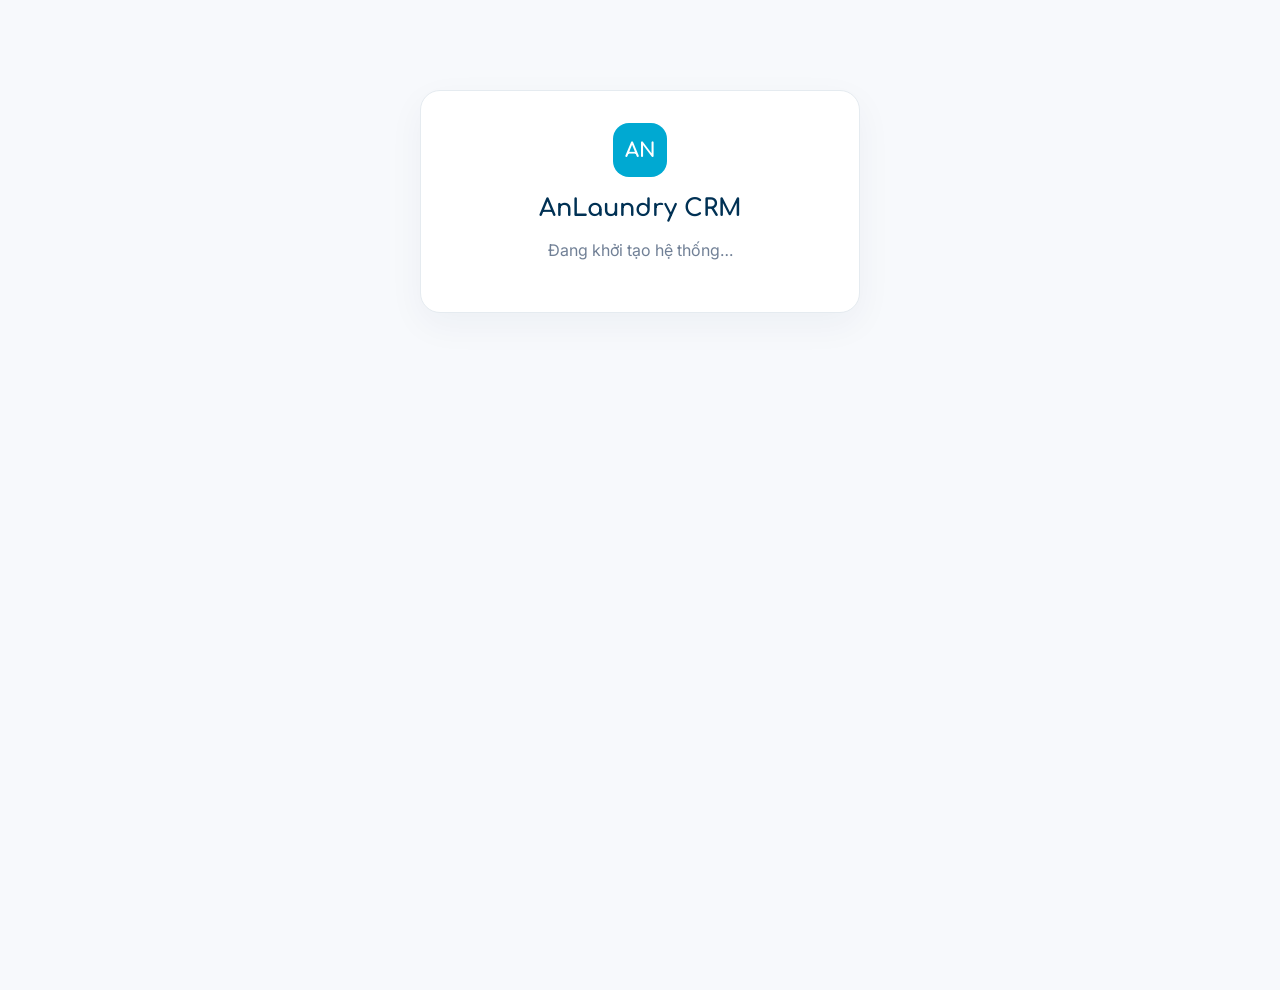
<file: crm/index.html>
<!doctype html>
<html lang="vi">
<head>
  <meta charset="utf-8">
  <meta name="viewport" content="width=device-width, initial-scale=1">
  <meta name="robots" content="noindex,nofollow">
  <meta name="theme-color" content="#003154">
  <title>AnLaundry CRM</title>
  <link rel="preconnect" href="https://fonts.googleapis.com">
  <link rel="preconnect" href="https://fonts.gstatic.com" crossorigin>
  <link href="https://fonts.googleapis.com/css2?family=Comfortaa:wght@500;600;700&family=Inter:wght@400;500;600;700&display=swap" rel="stylesheet">
  <link rel="stylesheet" href="./styles.css">
</head>
<body>
  <main id="app" class="app-shell">
    <section class="loading-card"><span class="brand-mark">AN</span><h1>AnLaundry CRM</h1><p>Đang khởi tạo hệ thống…</p></section>
  </main>
  <script type="module" src="./app.js"></script>
</body>
</html>
</file>
<file: crm/styles.css>
:root{font-family:Inter,system-ui,sans-serif;color:#253746;background:#f7f9fc;font-synthesis:none;--cyan:#00a9d2;--navy:#003154;--navy-light:#084673;--muted:#718096;--line:#e5ebf0;--surface:#fff}*{box-sizing:border-box}body{margin:0;min-height:100vh;background:#f7f9fc}.app-shell{min-height:100vh}.loading-card,.auth-card{width:min(440px,calc(100% - 32px));margin:10vh auto;background:#fff;border:1px solid var(--line);border-radius:20px;padding:32px;box-shadow:0 12px 36px #0031540c;text-align:center}.brand-mark{display:inline-grid;place-items:center;width:54px;height:54px;border-radius:16px;background:var(--cyan);color:#fff;font:700 20px Comfortaa}.brand-mark-small{width:38px;height:38px;border-radius:11px;font-size:15px}.brand-name,h1,h2,h3{font-family:Comfortaa,Inter,sans-serif;color:var(--navy)}h1{font-size:24px;margin:18px 0 8px}p{color:var(--muted);line-height:1.6}.auth-card label{display:block;text-align:left;font-size:13px;font-weight:600;margin:16px 0 7px}.auth-card input{width:100%;padding:13px 14px;border:1px solid var(--line);border-radius:10px;font:inherit}.btn{border:0;border-radius:10px;padding:12px 17px;background:var(--cyan);color:#fff;font:600 14px Inter;cursor:pointer;white-space:nowrap}.btn:hover{background:#008fb5}.btn:disabled{opacity:.55;cursor:wait}.btn-outline{background:#fff;color:var(--navy);border:1px solid var(--line)}.btn-outline:hover{background:#f5fafc}.auth-card .btn{width:100%;margin-top:20px}.error{color:#b42318;font-size:13px;min-height:20px}.topbar{min-height:68px;background:#fff;border-bottom:1px solid var(--line);display:flex;align-items:center;justify-content:space-between;padding:10px 28px;gap:18px}.topbar-brand,.topbar-user{display:flex;align-items:center;gap:12px}.topbar .brand-name{font-weight:700;margin:0}.topbar .brand-name small{color:var(--muted);font:600 12px Inter}.user-meta{display:grid;text-align:right;gap:3px;font-size:13px}.user-meta small{color:var(--muted)}.layout{display:grid;grid-template-columns:236px minmax(0,1fr);min-height:calc(100vh - 68px)}.sidebar{padding:22px 14px;background:#fff;border-right:1px solid var(--line);display:flex;flex-direction:column}.sidebar-nav{display:grid;gap:5px}.nav-item{display:flex;align-items:center;gap:12px;width:100%;border:0;background:transparent;text-align:left;padding:12px 14px;border-radius:10px;color:#536575;font:500 14px Inter;cursor:pointer}.nav-item span{width:20px;color:#6d8291;font-size:18px;text-align:center}.nav-item:hover{background:#f5fafc}.nav-item.active{background:#e8f8fc;color:var(--navy);font-weight:700}.nav-item.active span{color:var(--cyan)}.sidebar-footer{margin-top:auto;padding:18px 12px 4px;color:var(--muted);font-size:12px;display:flex;align-items:center;gap:8px}.status-dot{width:8px;height:8px;background:#18a66a;border-radius:50%}.content{padding:30px;max-width:1320px;width:100%;margin:0 auto}.page-heading{display:flex;justify-content:space-between;align-items:center;gap:16px;margin-bottom:24px}.page-heading h1{margin:0 0 6px}.page-heading p{margin:0}.eyebrow{font-size:10px;letter-spacing:1.4px;font-weight:700;color:var(--cyan)!important;margin-bottom:8px!important}.stats{display:grid;grid-template-columns:repeat(4,minmax(0,1fr));gap:16px}.stat,.panel{background:#fff;border:1px solid var(--line);border-radius:14px;padding:20px;box-shadow:0 6px 20px #00315406}.stat span{display:block;color:var(--muted);font-size:13px}.stat strong{display:block;font-size:25px;color:var(--navy);margin-top:12px}.stat small{display:block;color:#91a0aa;font-size:11px;margin-top:7px}.panel{margin-top:20px}.panel h2{font:700 17px Comfortaa,Inter,sans-serif;color:var(--navy);margin:0 0 8px}.panel-heading{display:flex;justify-content:space-between;align-items:center;gap:12px}.panel-subtitle{font-size:12px;margin:0}.notice{background:#eef8fb;border:1px solid #cdeef6;border-radius:12px;padding:14px 16px;color:#31586a;font-size:13px;line-height:1.6;margin-top:14px}.notice-error{background:#fff3f2;border-color:#ffd5d2;color:#9d2922}.role-pill,.state-pill{display:inline-flex;align-items:center;border-radius:999px;padding:5px 9px;font-size:11px;font-weight:700;background:#edf6fa;color:#31586a}.state-pill{font-weight:600}.state-active{background:#e9f8f0;color:#18794e}.state-inactive{background:#f2f3f5;color:#67727d}.staff-heading{align-items:flex-end}.staff-stats{margin-bottom:18px}.staff-list-heading{margin-bottom:16px}.search-input{width:min(280px,100%);padding:10px 12px;border:1px solid var(--line);border-radius:9px;font:13px Inter;outline-color:var(--cyan)}.table-wrap{width:100%;overflow:auto}.staff-table{width:100%;border-collapse:collapse;min-width:650px;text-align:left}.staff-table th{font-size:11px;letter-spacing:.3px;text-transform:uppercase;color:#83929d;font-weight:700;padding:12px;border-bottom:1px solid var(--line)}.staff-table td{padding:14px 12px;border-bottom:1px solid #edf1f4;font-size:13px;vertical-align:middle}.employee-name{font-weight:700;color:var(--navy)}.employee-sub{font-size:11px;color:var(--muted);margin-top:4px}.muted,.empty-state{color:var(--muted)}.table-footnote{font-size:11px;margin:14px 0 0}.icon-button{border:1px solid var(--line);border-radius:9px;background:#fff;color:var(--navy);font-size:22px;width:36px;height:36px;cursor:pointer}.employee-form{margin-top:18px}.form-grid{display:grid;grid-template-columns:repeat(2,minmax(0,1fr));gap:16px}.form-grid label{display:block;font-size:12px;font-weight:700;color:#405565;margin-bottom:7px}.form-grid input,.form-grid select{width:100%;padding:11px 12px;border:1px solid var(--line);border-radius:9px;font:13px Inter;background:#fff;color:#253746}.form-full{grid-column:1/-1}.form-actions{display:flex;justify-content:flex-end;gap:10px;margin-top:18px}.success-state{text-align:center;padding:12px}.success-state h2{margin-top:10px}.success-icon{display:inline-grid;place-items:center;width:46px;height:46px;background:#e9f8f0;color:#18794e;font-size:24px;border-radius:50%}.hidden,[hidden]{display:none!important}@media(max-width:900px){.layout{grid-template-columns:1fr}.sidebar{padding:9px 12px;border-right:0;border-bottom:1px solid var(--line)}.sidebar-nav{display:flex;overflow:auto}.nav-item{width:auto;white-space:nowrap;padding:10px 12px}.sidebar-footer{display:none}.content{padding:22px}.stats{grid-template-columns:repeat(2,minmax(0,1fr))}}@media(max-width:560px){.topbar{padding:10px 14px}.topbar-user{gap:8px}.user-meta{max-width:120px}.user-meta strong{overflow:hidden;text-overflow:ellipsis;white-space:nowrap}.content{padding:16px}.page-heading{align-items:flex-start;flex-direction:column}.staff-heading .btn{width:100%}.staff-list-heading{align-items:flex-start;flex-direction:column}.search-input{width:100%}.form-grid{grid-template-columns:1fr}.form-full{grid-column:auto}.stats{gap:10px}.stat{padding:15px}.stat strong{font-size:21px}.user-meta small{font-size:10px}}

.link-button{display:block;margin:14px auto 0;padding:8px 10px;border:0;background:transparent;color:#007fa5;font:600 13px Inter;cursor:pointer}.link-button:hover{text-decoration:underline}.success-message{color:#18794e;font-size:13px;min-height:20px}

.demo-entry{margin-top:10px!important;border-color:#ccecf4!important;color:var(--navy)!important}.demo-caption{font-size:11px;margin:7px 0 0}.demo-tag{background:#e8f8fc;color:#007fa5;border-radius:20px;padding:5px 9px;font-size:10px;font-weight:800;letter-spacing:1px}.branch-switch-label{font-size:11px;color:var(--muted);font-weight:600}.branch-switch{border:1px solid var(--line);background:#fff;border-radius:9px;padding:9px 10px;font:12px Inter;color:var(--navy);max-width:210px}.sidebar-section-label{font-size:10px;font-weight:800;letter-spacing:1.2px;color:#9aa8b1;padding:14px 13px 7px}.nav-count{margin-left:auto;border-radius:20px;background:#e8f8fc;color:#007fa5;padding:2px 7px;font-size:10px}.demo-banner{display:flex;align-items:center;gap:14px;flex-wrap:wrap;margin-top:18px;padding:14px 16px;border:1px solid #cdeef6;background:#eef8fb;border-radius:12px;color:#31586a;font-size:12px}.demo-banner strong{color:var(--navy)}.demo-banner span{flex:1;min-width:180px}.btn-small{padding:8px 11px;font-size:11px}.branch-summary{display:grid;gap:0}.branch-summary-item{display:flex;justify-content:space-between;align-items:center;padding:13px 0;border-bottom:1px solid #edf1f4}.branch-summary-item:last-child{border:0}.branch-summary-item div{display:grid;gap:4px}.branch-summary-item small{color:var(--muted);font-size:11px}.branch-summary-item b{color:var(--navy)}.table-select,.price-input{border:1px solid var(--line);border-radius:7px;padding:7px 8px;background:#fff;font:12px Inter;color:#34495a;max-width:150px}.price-input{width:110px}.text-action{border:0;background:transparent;color:#008bad;font:600 12px Inter;cursor:pointer;padding:4px}.text-action:hover{text-decoration:underline}.danger-text{color:#b42318}.form-panel{margin-bottom:18px;border-color:#bde8f2}.form-panel .panel-heading{margin-bottom:16px}.form-panel .form-grid{gap:13px}.form-panel .form-grid>div>label{display:block;font-size:12px;font-weight:700;color:#405565;margin-bottom:7px}.form-panel input,.form-panel select{width:100%;padding:11px 12px;border:1px solid var(--line);border-radius:9px;font:13px Inter;background:#fff}.form-actions{display:flex;justify-content:flex-end;gap:10px;margin-top:16px}.form-full{grid-column:1/-1}.report-filter{display:flex;align-items:center;gap:12px;flex-wrap:wrap;background:#fff;border:1px solid var(--line);border-radius:12px;padding:14px 16px;margin-bottom:16px;font-size:12px}.report-filter label{font-weight:700}.report-filter input{padding:8px;border:1px solid var(--line);border-radius:8px;font:12px Inter}.feature-list{color:#526675;font-size:13px;line-height:2}.toast{padding:11px 14px;border-radius:10px;background:#e9f8f0;color:#18794e;border:1px solid #c5ead5;margin-bottom:16px;font-size:13px}.state-received{background:#edf6fa;color:#31586a}.state-washing{background:#fff5df;color:#966300}.state-ready{background:#eaf3ff;color:#245a9b}.state-completed{background:#e9f8f0;color:#18794e}.state-cancelled{background:#f2f3f5;color:#67727d}@media(max-width:900px){.topbar-user{flex-wrap:wrap;justify-content:flex-end}.branch-switch{max-width:160px}}@media(max-width:560px){.topbar-brand{gap:7px}.demo-tag{display:none}.branch-switch-label{display:none}.branch-switch{max-width:125px}.topbar-user .user-meta{display:none}.demo-banner{align-items:flex-start}.form-panel .form-full{grid-column:auto}}

/* Mobile-first refinements for phone-sized screens */
html{min-width:320px;overflow-x:hidden;scroll-behavior:smooth}
body{overflow-x:hidden;-webkit-text-size-adjust:100%;padding-bottom:env(safe-area-inset-bottom)}
button,select,input{touch-action:manipulation}
button,.nav-item,.icon-button,.text-action{min-height:40px}
.content{min-width:0}
.table-wrap{-webkit-overflow-scrolling:touch;overscroll-behavior-x:contain}
.topbar{position:sticky;top:0;z-index:30}
@media(max-width:700px){
  .topbar{align-items:flex-start;flex-direction:column;gap:10px;padding:10px 14px}
  .topbar-brand{width:100%;min-height:36px}
  .topbar-user{width:100%;display:grid;grid-template-columns:auto minmax(0,1fr) auto;gap:8px;align-items:center;justify-content:stretch}
  .topbar-user .user-meta{display:block;min-width:0;text-align:left}
  .topbar-user .user-meta strong{display:block;max-width:100%;overflow:hidden;text-overflow:ellipsis;white-space:nowrap}
  .branch-switch{width:100%;max-width:none;min-width:0}
  .topbar-user>.btn{padding:9px 10px;font-size:12px}
  .layout{display:block;min-height:calc(100dvh - 110px)}
  .sidebar{position:sticky;top:104px;z-index:20;padding:8px 10px;background:#fff;border-bottom:1px solid var(--line);box-shadow:0 4px 12px #00315408}
  .sidebar-section-label{display:none}
  .sidebar-nav{display:grid;grid-template-columns:repeat(4,minmax(0,1fr));gap:5px}
  .nav-item{min-width:0;min-height:48px;display:flex;flex-direction:column;justify-content:center;gap:3px;padding:6px 3px;text-align:center;font-size:10px;line-height:1.15;white-space:normal;border-radius:8px}
  .nav-item span{width:auto;font-size:17px;line-height:1}
  .nav-count{position:absolute;margin-left:27px;margin-top:-20px;padding:1px 5px;font-size:9px}
  .nav-item{position:relative}
  .content{padding:16px 13px 30px}
  .page-heading{gap:12px;margin-bottom:16px}
  .page-heading h1{font-size:21px;line-height:1.25}
  .page-heading p{font-size:12px}
  .page-heading>.btn{width:100%}
  .stats{grid-template-columns:repeat(2,minmax(0,1fr));gap:9px}
  .stat{min-width:0;padding:13px;border-radius:12px}
  .stat span{font-size:11px;line-height:1.35;min-height:29px}
  .stat strong{font-size:18px;line-height:1.25;overflow-wrap:anywhere;margin-top:7px}
  .stat small{font-size:10px;line-height:1.35}
  .panel{padding:14px;margin-top:13px;border-radius:12px}
  .panel h2{font-size:15px;line-height:1.35}
  .panel-heading{align-items:flex-start}
  .panel-subtitle{font-size:11px}
  .staff-table{min-width:620px}
  .staff-table th{font-size:10px;padding:10px 9px}
  .staff-table td{font-size:11px;padding:11px 9px}
  .table-footnote{font-size:10px;line-height:1.5}
  .form-grid{grid-template-columns:1fr;gap:12px}
  .form-full{grid-column:auto}
  .form-actions{display:grid;grid-template-columns:1fr 1fr}
  .form-actions .btn{width:100%;white-space:normal}
  .form-panel input,.form-panel select,.form-grid input,.form-grid select{min-height:44px;font-size:16px}
  .search-input{width:100%;min-height:44px;font-size:16px}
  .branch-summary-item{gap:12px}
  .branch-summary-item b{font-size:12px;text-align:right}
  .report-filter{align-items:flex-start;flex-direction:column;gap:8px}
  .report-filter input{width:100%;min-height:42px;font-size:16px}
  .demo-banner{padding:12px;gap:9px}
  .demo-banner .btn{width:100%}
  .toast{font-size:12px}
}
@media(max-width:390px){
  .sidebar-nav{grid-template-columns:repeat(3,minmax(0,1fr))}
  .nav-item{font-size:10px}
  .topbar-user{grid-template-columns:minmax(0,1fr) auto}
  .branch-switch-label{display:none}
  .topbar-user .user-meta{grid-column:1/-1;grid-row:2}
  .topbar-user>.btn{grid-column:2;grid-row:1}
  .branch-switch{grid-column:1;grid-row:1}
  .content{padding-inline:10px}
  .stat strong{font-size:16px}
}
@media(prefers-reduced-motion:reduce){html{scroll-behavior:auto}*{animation:none!important;transition:none!important}}


/* Staff CRM demo: phone lookup, locked branch field and printable invoice. */
.readonly-field{background:#f2f6f8!important;color:#758591!important;cursor:not-allowed}
.inline-customer-panel{margin-top:12px;padding:14px;border:1px solid var(--line);border-radius:10px;background:#f8fbfc}
.inline-customer-panel label{display:block;font-size:12px;font-weight:700;color:#405565;margin:0 0 7px}
.inline-customer-panel input{width:100%;padding:11px 12px;border:1px solid var(--line);border-radius:9px;font:13px Inter;background:#fff;color:#253746}
.invoice-paper{max-width:760px;margin:20px auto}
.staff-demo-entry{border-color:#b9e5f0!important;color:var(--navy)!important}
@media print{
  body *{visibility:hidden!important}
  .invoice-paper,.invoice-paper *{visibility:visible!important}
  .invoice-paper{position:absolute!important;left:0!important;top:0!important;width:100%!important;max-width:none!important;border:0!important;box-shadow:none!important}
  .invoice-paper .form-actions{display:none!important}
}
</file>
